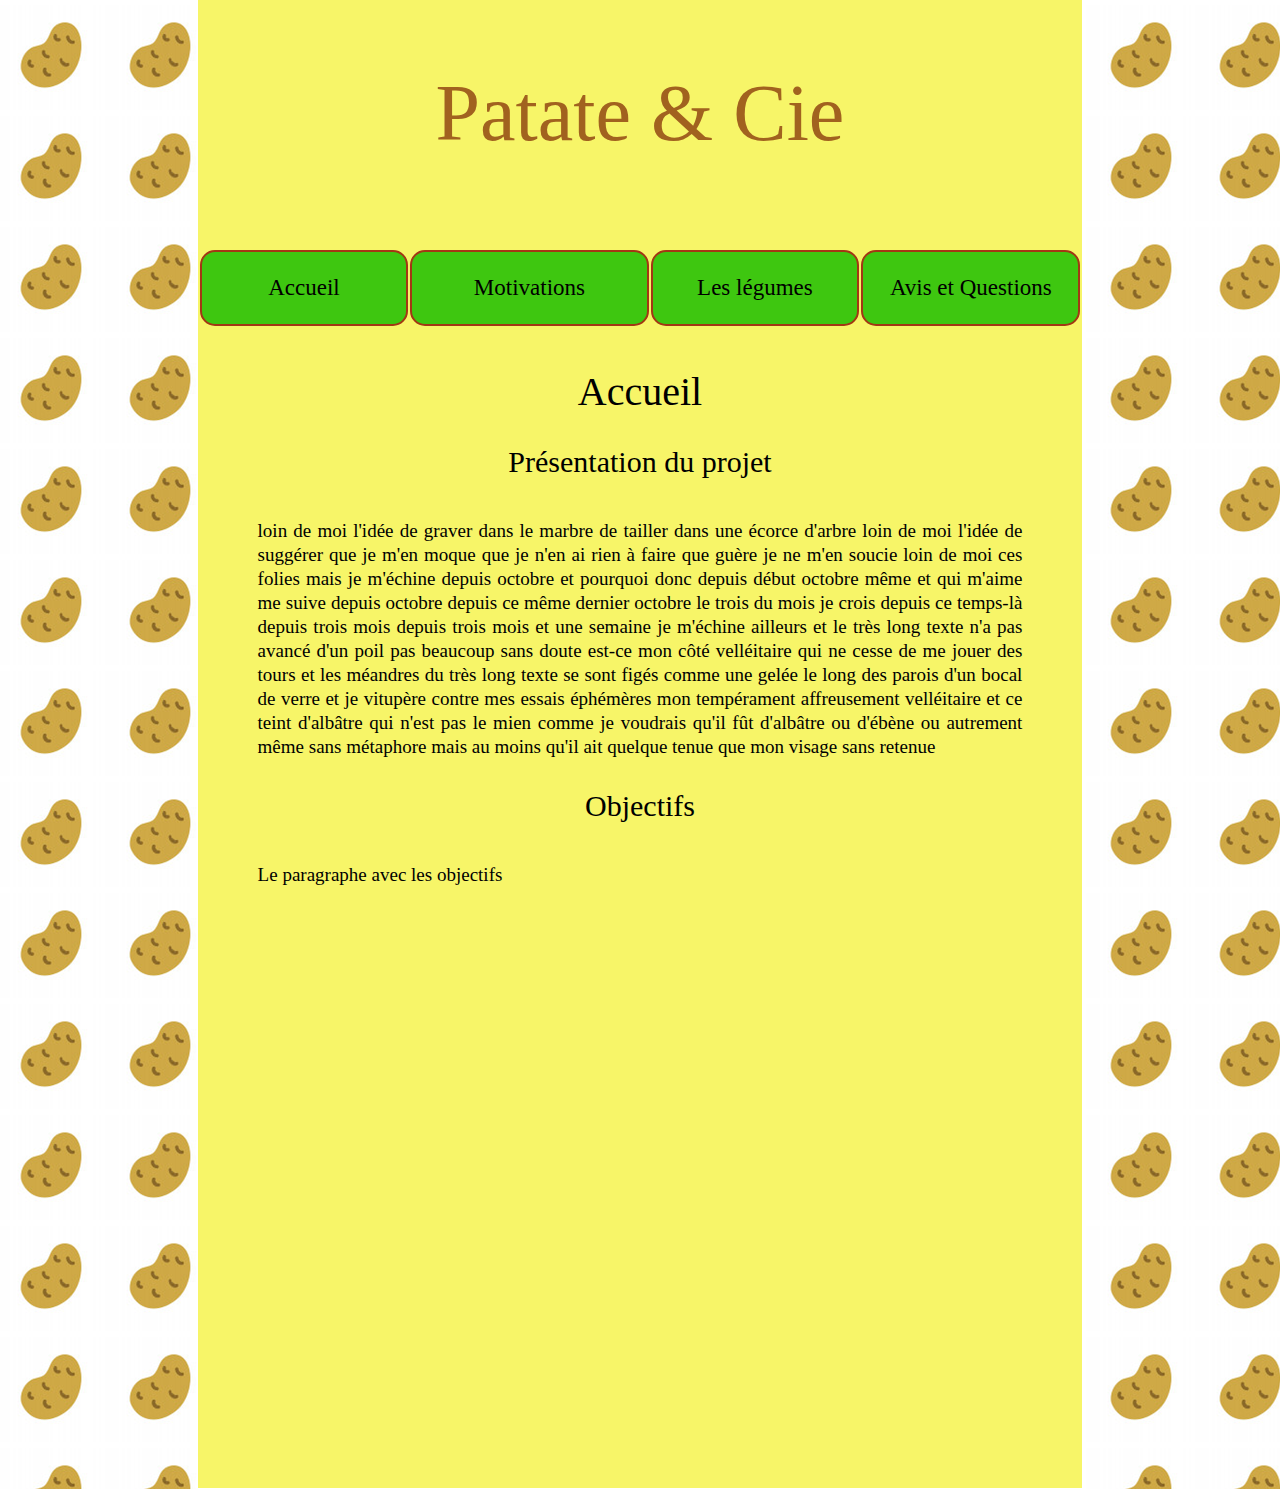
<file: index.html>
<!DOCTYPE html>
<html>
    <head>
        <title>Patate & Cie</title>
        <meta charset="utf-8">
        <link rel="stylesheet" href="patate.css">
    </head>
    <body>
        <div class="corps">
            <div class="logo">
                <h1 class="titre">Patate & Cie</h1>
            </div>
            <div class="menu">
                <table class="tabmen">
                    <tr>
                        <td  class="celmen">
                            <a href="index.html"><span class="lien">Accueil</span></a>
                            
                        </td>
                        <td  class="celmen">Motivations</td>
                        <td  class="celmen">Les légumes</td>
                        <td  class="celmen">Avis et Questions</td>
                    </tr>
                </table>
            </div>
            <h1>Accueil</h1>
            <h2>Présentation du projet</h2>
            <p>loin de moi l'idée de graver dans le marbre de tailler dans une écorce d'arbre loin de moi l'idée de suggérer
            que je m'en moque que je n'en ai rien à faire que guère je ne m'en soucie loin de moi ces folies mais je m'échine
            depuis octobre et pourquoi donc depuis début octobre même et qui m'aime me suive depuis octobre depuis ce même dernier
            octobre le trois du mois je crois depuis ce temps-là depuis trois mois depuis trois mois et une semaine je m'échine ailleurs
            et le très long texte n'a pas avancé d'un poil pas beaucoup sans doute est-ce mon côté velléitaire qui ne cesse de me jouer
            des tours et les méandres du très long texte se sont figés comme une gelée le long des parois d'un bocal de verre et je vitupère
            contre mes essais éphémères mon tempérament affreusement velléitaire et ce teint d'albâtre qui n'est pas le mien comme je voudrais
            qu'il fût d'albâtre ou d'ébène ou autrement même sans métaphore mais au moins qu'il ait quelque tenue que mon visage sans retenue
            <!-- soudain passer pour un tissu une pierre un songe soit en quelque sorte un tableau fasse tableau mais ce n'est pas le cas
            même ce mot albâtre jeté au visage jeté tout à trac sur la page en haut de page ce mot me défigure ne me figure pas ne me représente pas
            ne figure rien de ce que je suis de ce que je pense être et je suis encore et toujours circonspect dans le doute et ce mot n'apporte rien
            aucune réponse et donc toujours je me jette à la figure ces accusations comme des bouteilles non pas à la mer mais bien dans la gueule oui
            je me donne des coups de bouteille tessons épars sur le parquet et mes joues ensanglantées enfin que ce soit ou non métaphore
            que le mot d'albâtre me figure ou non je prends ces coups ces reproches en plein visage et je m'accuse d'être velléitaire
            aussi bien sûr pour trop entreprendre je lance cent feux il est normal qu'un certain nombre des foyers meure et même ne démarre qu'à peine
            avant de s'achever dans un bruit de feuilles mouillées de bois mort de bois trop vert encore pour prendre tout cela encore métaphore
            et toujours métaphore peut-être est-ce le mot albâtre qui appelle autant de métaphores ou bien les conditions d'écriture
            du très long texte que par facétie ou encore autodérision je pourrais être tenté de rebaptiser très long texte interrompu
            et l'adjectif interrompu ici au milieu de la ligne interrompt mes songes interrompt le torrent de sornettes lance d'autres tirades
            propose peut-être d'autres charades mais pour mieux me ramener vers le rivage bourbeux où je ne cesse de me lancer ces reproches à la
            figure velléitaire velléitaire et me voici encore à ne pas même essayer de me justifier moi-même de tout cela feux mal éteints et feux
            qui n'ont jamais pris aussi me trouvé-je vingt vaines justifications improbables même si certaines sont justes par ailleurs comme
            dans le cas du projet de traduire régulièrement et pensais-je au début au moins une fois par semaine un poème et qui s'est enlisé
            après à peine trois ou quatre tracasseries mais cela reprendra parfois aussi depuis début octobre le trois je crois suspendu à ce
            mot d'albâtre depuis le trois octobre le trois je crois je me disais que pour être interrompu ou inachevé le très long texte recelait
            de vraies possibilités et qu'il suffisait suffirait eût suffi de s'y remettre et la machine reprendrait du galon non là cette image-l
            à ne va pas je mélange les formules croise les figures de style et donc je pensais qu'il me faudrait toutes proportions gardées envisager
            ces carnets comme Paul Valéry travaillant régulièrement et sans espoir d'en finir jamais chaque matin à ses Cahiers désormais regroupés en
            deux tomes en Pléiade et que j'ai dévorés consultés admirés lus compulsés longuement naguère mais il faudrait dire jadis ou balancer entre
            les deux lus disons entre 1993 et 1997 et donc toutes proportions gardées je me verrais bien ainsi à reprendre tel chantier interrompu
            trois mois et le faisant avancer un petit peu mais enfin ce n'est pas possible il ne va pas se comparer à Paul Valéry l'autre
            oiseux oisif ex-oisien de surcroît ancien oisien into the bargain non il ne va pas se comparer à Paul Valéry tout de même alors
            que seulement et il nous l'a dit même avec métaphores tout le tintouin oui oui noir sur blanc dit ce n'est rien d'autre qu'un affreux--></p>
            <h2>Objectifs</h2>
            <p id="Obj">Le paragraphe avec les objectifs</p>
        </div>
    </body>
</html>
</file>
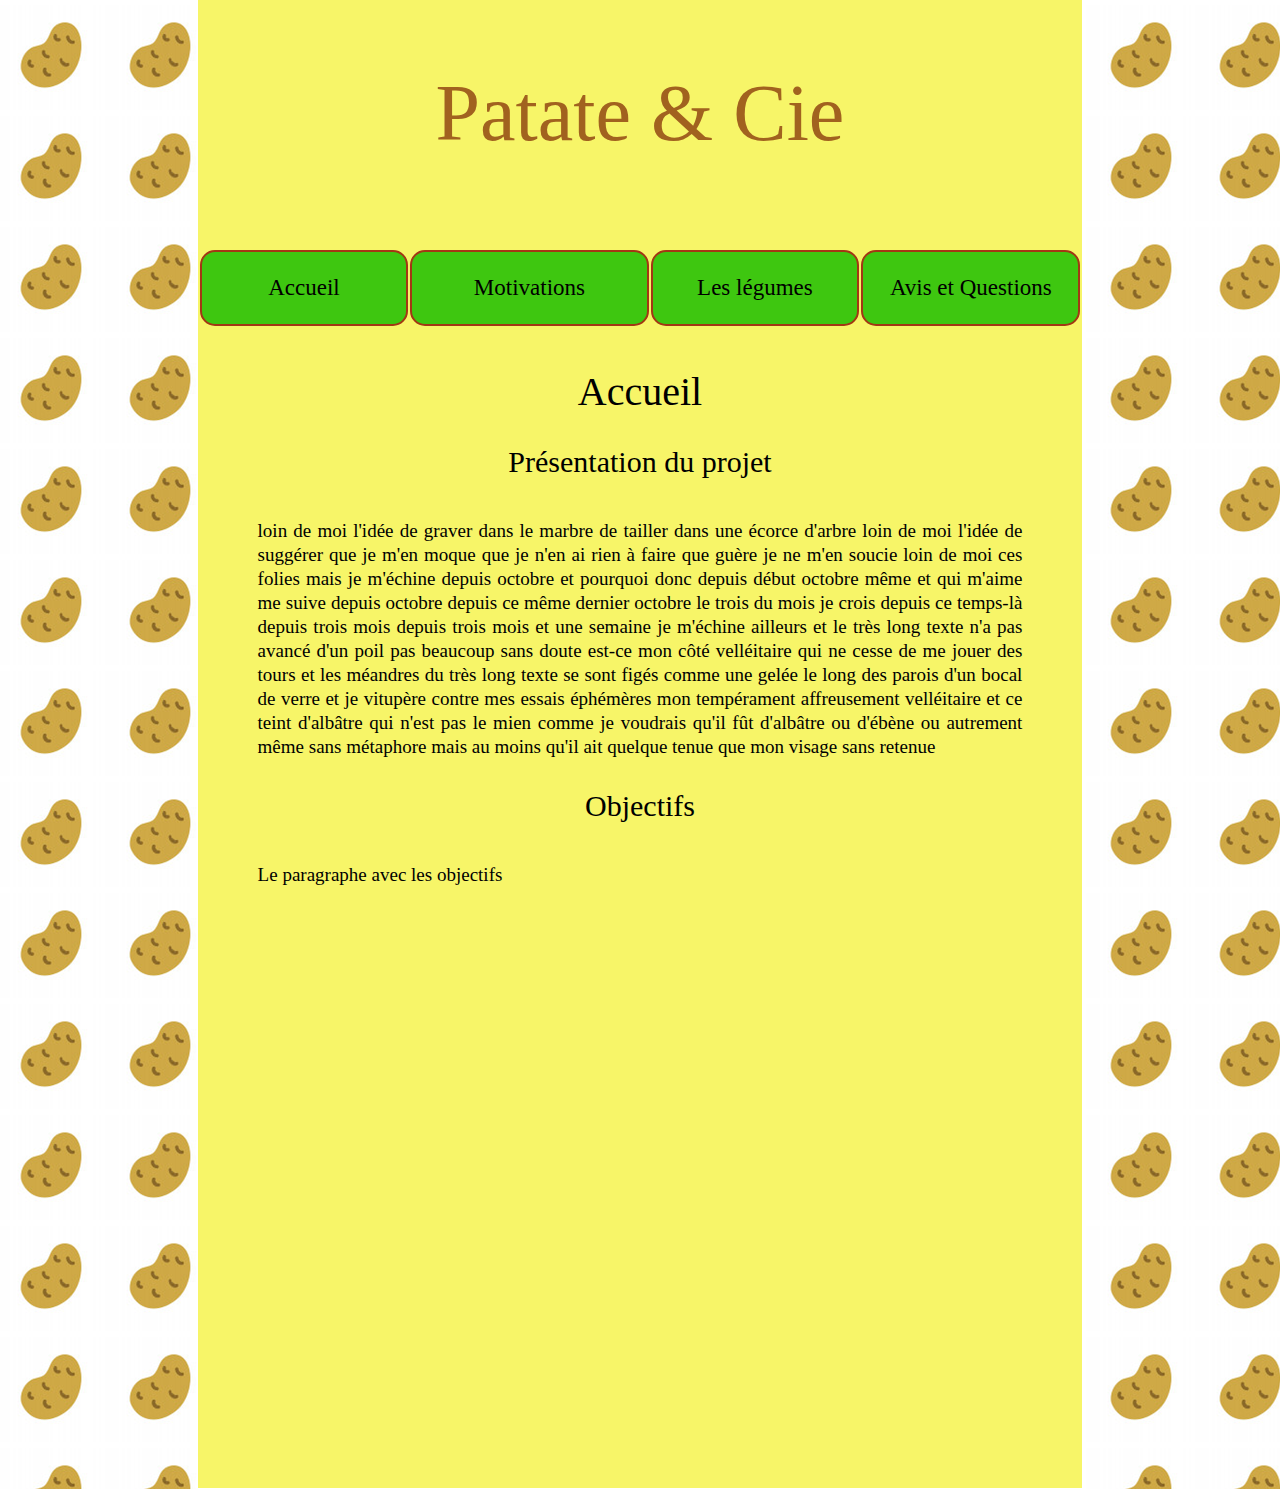
<file: patate.html>
<!DOCTYPE html>
<html>
    <head>
        <title>Patate & Cie</title>
        <meta charset="utf-8">
        <link rel="stylesheet" href="patate.css">
    </head>
    <body>
        <div class="corps">
            <div class="logo">
                <h1 class="titre">Patate & Cie</h1>
            </div>
            <div class="menu">
                <table class="tabmen">
                    <tr>
                        <td  class="celmen">
                            <a href="patate.html"><span class="lien">Accueil</span></a>
                            
                        </td>
                        <td  class="celmen">Motivations</td>
                        <td  class="celmen">Les légumes</td>
                        <td  class="celmen">Avis et Questions</td>
                    </tr>
                </table>
            </div>
            <h1>Accueil</h1>
            <h2>Présentation du projet</h2>
            <p>loin de moi l'idée de graver dans le marbre de tailler dans une écorce d'arbre loin de moi l'idée de suggérer
            que je m'en moque que je n'en ai rien à faire que guère je ne m'en soucie loin de moi ces folies mais je m'échine
            depuis octobre et pourquoi donc depuis début octobre même et qui m'aime me suive depuis octobre depuis ce même dernier
            octobre le trois du mois je crois depuis ce temps-là depuis trois mois depuis trois mois et une semaine je m'échine ailleurs
            et le très long texte n'a pas avancé d'un poil pas beaucoup sans doute est-ce mon côté velléitaire qui ne cesse de me jouer
            des tours et les méandres du très long texte se sont figés comme une gelée le long des parois d'un bocal de verre et je vitupère
            contre mes essais éphémères mon tempérament affreusement velléitaire et ce teint d'albâtre qui n'est pas le mien comme je voudrais
            qu'il fût d'albâtre ou d'ébène ou autrement même sans métaphore mais au moins qu'il ait quelque tenue que mon visage sans retenue
            <!-- soudain passer pour un tissu une pierre un songe soit en quelque sorte un tableau fasse tableau mais ce n'est pas le cas
            même ce mot albâtre jeté au visage jeté tout à trac sur la page en haut de page ce mot me défigure ne me figure pas ne me représente pas
            ne figure rien de ce que je suis de ce que je pense être et je suis encore et toujours circonspect dans le doute et ce mot n'apporte rien
            aucune réponse et donc toujours je me jette à la figure ces accusations comme des bouteilles non pas à la mer mais bien dans la gueule oui
            je me donne des coups de bouteille tessons épars sur le parquet et mes joues ensanglantées enfin que ce soit ou non métaphore
            que le mot d'albâtre me figure ou non je prends ces coups ces reproches en plein visage et je m'accuse d'être velléitaire
            aussi bien sûr pour trop entreprendre je lance cent feux il est normal qu'un certain nombre des foyers meure et même ne démarre qu'à peine
            avant de s'achever dans un bruit de feuilles mouillées de bois mort de bois trop vert encore pour prendre tout cela encore métaphore
            et toujours métaphore peut-être est-ce le mot albâtre qui appelle autant de métaphores ou bien les conditions d'écriture
            du très long texte que par facétie ou encore autodérision je pourrais être tenté de rebaptiser très long texte interrompu
            et l'adjectif interrompu ici au milieu de la ligne interrompt mes songes interrompt le torrent de sornettes lance d'autres tirades
            propose peut-être d'autres charades mais pour mieux me ramener vers le rivage bourbeux où je ne cesse de me lancer ces reproches à la
            figure velléitaire velléitaire et me voici encore à ne pas même essayer de me justifier moi-même de tout cela feux mal éteints et feux
            qui n'ont jamais pris aussi me trouvé-je vingt vaines justifications improbables même si certaines sont justes par ailleurs comme
            dans le cas du projet de traduire régulièrement et pensais-je au début au moins une fois par semaine un poème et qui s'est enlisé
            après à peine trois ou quatre tracasseries mais cela reprendra parfois aussi depuis début octobre le trois je crois suspendu à ce
            mot d'albâtre depuis le trois octobre le trois je crois je me disais que pour être interrompu ou inachevé le très long texte recelait
            de vraies possibilités et qu'il suffisait suffirait eût suffi de s'y remettre et la machine reprendrait du galon non là cette image-l
            à ne va pas je mélange les formules croise les figures de style et donc je pensais qu'il me faudrait toutes proportions gardées envisager
            ces carnets comme Paul Valéry travaillant régulièrement et sans espoir d'en finir jamais chaque matin à ses Cahiers désormais regroupés en
            deux tomes en Pléiade et que j'ai dévorés consultés admirés lus compulsés longuement naguère mais il faudrait dire jadis ou balancer entre
            les deux lus disons entre 1993 et 1997 et donc toutes proportions gardées je me verrais bien ainsi à reprendre tel chantier interrompu
            trois mois et le faisant avancer un petit peu mais enfin ce n'est pas possible il ne va pas se comparer à Paul Valéry l'autre
            oiseux oisif ex-oisien de surcroît ancien oisien into the bargain non il ne va pas se comparer à Paul Valéry tout de même alors
            que seulement et il nous l'a dit même avec métaphores tout le tintouin oui oui noir sur blanc dit ce n'est rien d'autre qu'un affreux--></p>
            <h2>Objectifs</h2>
            <p id="Obj">Le paragraphe avec les objectifs</p>
        </div>
    </body>
</html>
</file>
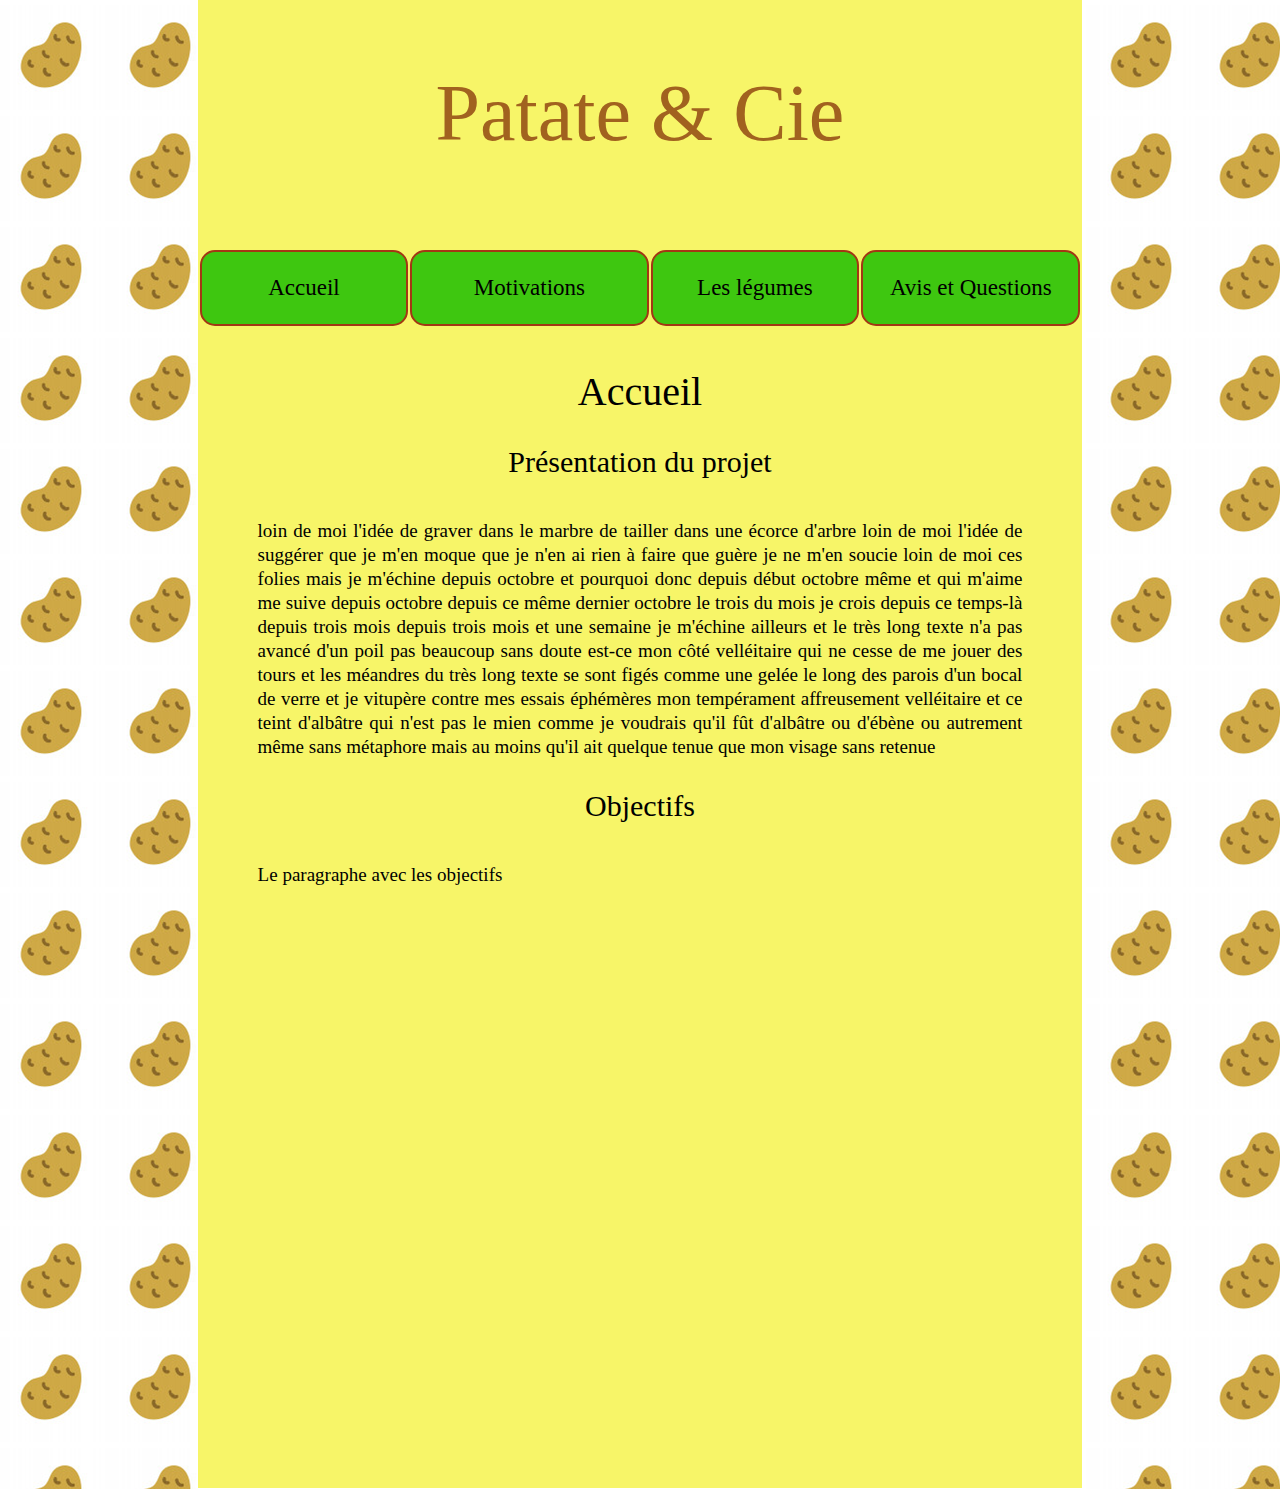
<file: Patate & Cie/patate.html>
<!DOCTYPE html>
<html>
    <head>
        <title>Patate & Cie</title>
        <meta charset="utf-8">
        <link rel="stylesheet" href="patate.css">
    </head>
    <body>
        <div class="corps">
            <div class="logo">
                <h1 class="titre">Patate & Cie</h1>
            </div>
            <div class="menu">
                <table class="tabmen">
                    <tr>
                        <td  class="celmen">
                            <a href="patate.html"><span class="lien">Accueil</span></a>
                            
                        </td>
                        <td  class="celmen">Motivations</td>
                        <td  class="celmen">Les légumes</td>
                        <td  class="celmen">Avis et Questions</td>
                    </tr>
                </table>
            </div>
            <h1>Accueil</h1>
            <h2>Présentation du projet</h2>
            <p>loin de moi l'idée de graver dans le marbre de tailler dans une écorce d'arbre loin de moi l'idée de suggérer
            que je m'en moque que je n'en ai rien à faire que guère je ne m'en soucie loin de moi ces folies mais je m'échine
            depuis octobre et pourquoi donc depuis début octobre même et qui m'aime me suive depuis octobre depuis ce même dernier
            octobre le trois du mois je crois depuis ce temps-là depuis trois mois depuis trois mois et une semaine je m'échine ailleurs
            et le très long texte n'a pas avancé d'un poil pas beaucoup sans doute est-ce mon côté velléitaire qui ne cesse de me jouer
            des tours et les méandres du très long texte se sont figés comme une gelée le long des parois d'un bocal de verre et je vitupère
            contre mes essais éphémères mon tempérament affreusement velléitaire et ce teint d'albâtre qui n'est pas le mien comme je voudrais
            qu'il fût d'albâtre ou d'ébène ou autrement même sans métaphore mais au moins qu'il ait quelque tenue que mon visage sans retenue
            <!-- soudain passer pour un tissu une pierre un songe soit en quelque sorte un tableau fasse tableau mais ce n'est pas le cas
            même ce mot albâtre jeté au visage jeté tout à trac sur la page en haut de page ce mot me défigure ne me figure pas ne me représente pas
            ne figure rien de ce que je suis de ce que je pense être et je suis encore et toujours circonspect dans le doute et ce mot n'apporte rien
            aucune réponse et donc toujours je me jette à la figure ces accusations comme des bouteilles non pas à la mer mais bien dans la gueule oui
            je me donne des coups de bouteille tessons épars sur le parquet et mes joues ensanglantées enfin que ce soit ou non métaphore
            que le mot d'albâtre me figure ou non je prends ces coups ces reproches en plein visage et je m'accuse d'être velléitaire
            aussi bien sûr pour trop entreprendre je lance cent feux il est normal qu'un certain nombre des foyers meure et même ne démarre qu'à peine
            avant de s'achever dans un bruit de feuilles mouillées de bois mort de bois trop vert encore pour prendre tout cela encore métaphore
            et toujours métaphore peut-être est-ce le mot albâtre qui appelle autant de métaphores ou bien les conditions d'écriture
            du très long texte que par facétie ou encore autodérision je pourrais être tenté de rebaptiser très long texte interrompu
            et l'adjectif interrompu ici au milieu de la ligne interrompt mes songes interrompt le torrent de sornettes lance d'autres tirades
            propose peut-être d'autres charades mais pour mieux me ramener vers le rivage bourbeux où je ne cesse de me lancer ces reproches à la
            figure velléitaire velléitaire et me voici encore à ne pas même essayer de me justifier moi-même de tout cela feux mal éteints et feux
            qui n'ont jamais pris aussi me trouvé-je vingt vaines justifications improbables même si certaines sont justes par ailleurs comme
            dans le cas du projet de traduire régulièrement et pensais-je au début au moins une fois par semaine un poème et qui s'est enlisé
            après à peine trois ou quatre tracasseries mais cela reprendra parfois aussi depuis début octobre le trois je crois suspendu à ce
            mot d'albâtre depuis le trois octobre le trois je crois je me disais que pour être interrompu ou inachevé le très long texte recelait
            de vraies possibilités et qu'il suffisait suffirait eût suffi de s'y remettre et la machine reprendrait du galon non là cette image-l
            à ne va pas je mélange les formules croise les figures de style et donc je pensais qu'il me faudrait toutes proportions gardées envisager
            ces carnets comme Paul Valéry travaillant régulièrement et sans espoir d'en finir jamais chaque matin à ses Cahiers désormais regroupés en
            deux tomes en Pléiade et que j'ai dévorés consultés admirés lus compulsés longuement naguère mais il faudrait dire jadis ou balancer entre
            les deux lus disons entre 1993 et 1997 et donc toutes proportions gardées je me verrais bien ainsi à reprendre tel chantier interrompu
            trois mois et le faisant avancer un petit peu mais enfin ce n'est pas possible il ne va pas se comparer à Paul Valéry l'autre
            oiseux oisif ex-oisien de surcroît ancien oisien into the bargain non il ne va pas se comparer à Paul Valéry tout de même alors
            que seulement et il nous l'a dit même avec métaphores tout le tintouin oui oui noir sur blanc dit ce n'est rien d'autre qu'un affreux--></p>
            <h2>Objectifs</h2>
            <p id="Obj">Le paragraphe avec les objectifs</p>
        </div>
    </body>
</html>
</file>
<file: patate.css>
body{
    background-image: url("patate.png");
}
.corps{
    height: 1500px;
    width: 70%;
    margin: auto;
    margin-top: -21px; /*pour que le div touche le haut de la page*/
    margin-bottom: -21px;
    background-color: rgb(247, 245, 104); /*131, 255, 74*/  /*145, 255, 120*/
    border: solid 1px white;
}

.logo{
    text-align: center;
    color: rgb(161, 98, 31); /*201, 145, 22*/
    width: 70%;
    height: 150px;
    margin: auto;
    margin-top: 80px;
}

.titre{
    font-size: 80px;
    margin-top: inherit;
}

.menu{
    font-family: fantasy;
    font-size: 23px;
    text-align: center;
    width: 100%;
    height: 80px;
    margin: auto;
    margin-top: 30px;
    /*background-color: rgb(62, 199, 16);*/
}

.tabmen{
    width: 100%;
}

.celmen{
    border: solid 2px rgb(163, 55, 20);
    border-radius: 15px;
    width: 10%;
    height: 70px;
    background-color: rgb(62, 199, 16);
}

a, a:hover{
    text-decoration: none;
    color: black;
}

p{
    margin-left: 60px;
    margin-right: 60px;
    font-family: fantasy;
    font-size: 19px;
    text-align: justify;
    line-height: 24px;
}

h1, h2{
    text-align: center;
    font-family: fantasy;
    font-weight: normal;
}

h1{
    font-size: 40px;
    margin-top: 40px;
}

h2{
    font-size: 30px;
    margin-top: 30px;
    margin-bottom: 40px;
}
</file>
<file: Patate & Cie/patate.css>
body{
    background-image: url("patate.png");
}
.corps{
    height: 1500px;
    width: 70%;
    margin: auto;
    margin-top: -21px; /*pour que le div touche le haut de la page*/
    margin-bottom: -21px;
    background-color: rgb(247, 245, 104); /*131, 255, 74*/  /*145, 255, 120*/
    border: solid 1px white;
}

.logo{
    text-align: center;
    color: rgb(161, 98, 31); /*201, 145, 22*/
    width: 70%;
    height: 150px;
    margin: auto;
    margin-top: 80px;
}

.titre{
    font-size: 80px;
    margin-top: inherit;
}

.menu{
    font-family: fantasy;
    font-size: 23px;
    text-align: center;
    width: 100%;
    height: 80px;
    margin: auto;
    margin-top: 30px;
    /*background-color: rgb(62, 199, 16);*/
}

.tabmen{
    width: 100%;
}

.celmen{
    border: solid 2px rgb(163, 55, 20);
    border-radius: 15px;
    width: 10%;
    height: 70px;
    background-color: rgb(62, 199, 16);
}

a, a:hover{
    text-decoration: none;
    color: black;
}

p{
    margin-left: 60px;
    margin-right: 60px;
    font-family: fantasy;
    font-size: 19px;
    text-align: justify;
    line-height: 24px;
}

h1, h2{
    text-align: center;
    font-family: fantasy;
    font-weight: normal;
}

h1{
    font-size: 40px;
    margin-top: 40px;
}

h2{
    font-size: 30px;
    margin-top: 30px;
    margin-bottom: 40px;
}
</file>
